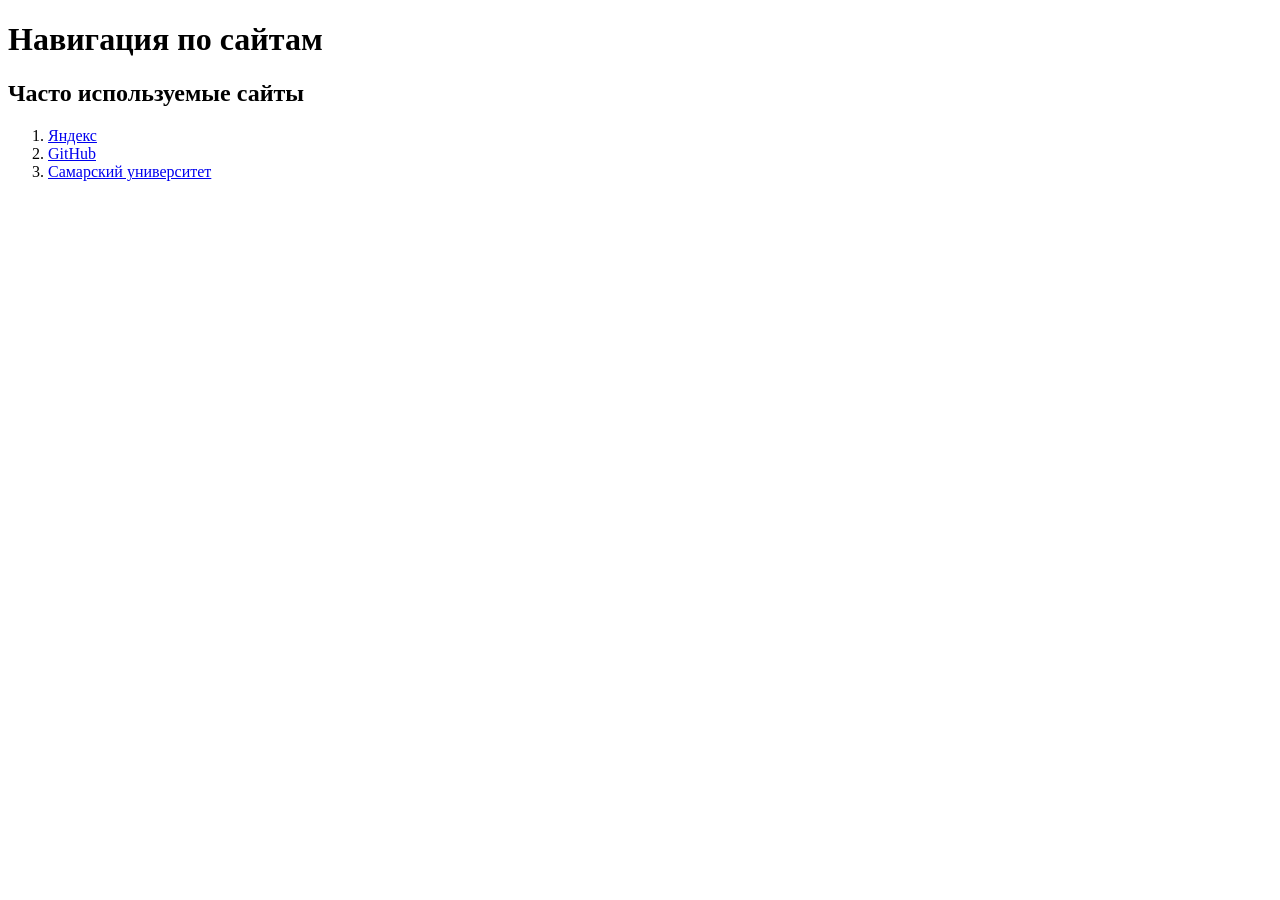
<file: Lab1/Задание 1/src/index.html>
<!DOCTYPE html>
<html lang="en">
    <head>
        <title>HTML</title>
    </head>
    <body>
        <h1>Навигация по сайтам</h1>
        <h2>Часто используемые сайты</h2>
        <ol>
            <li><a href="https://yandex.ru">Яндекс</a></li>
            <li><a href="https://github.com">GitHub</a></li>
            <li><a href="https://ssau.ru/">Самарский университет</a></li>
        </ol>
    </body>
</html>
</file>
